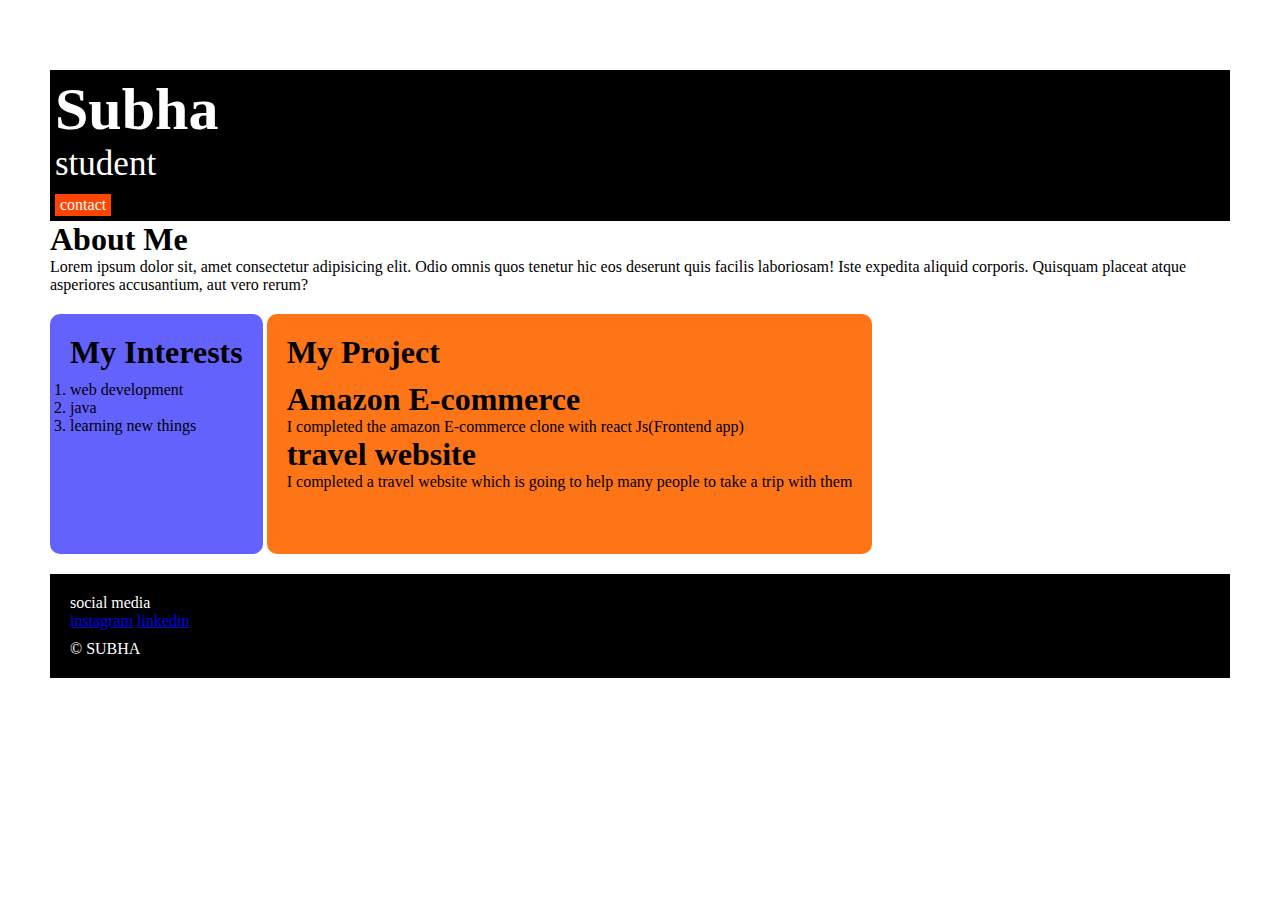
<file: index.html>
<!DOCTYPE html>
<html lang="en
<html>
<head>
    <meta charset="UTF-8">
    <meta name="viewport" content="width=device-width, initial-scale=1.0">
    <title>Document</title>
    <link rel="stylesheet" href="style.css">
    <link href="https://fonts.google.com/share?selection.family=Young+Serif"> 
<title>portfolio</title>
</head>

<body>
    <div class="container">
    <div class="section-one">
    <h1 class="section-one__name">Subha</h1>
    <p class="section-one__role">student</p>
    <a  class="section-one__contact" href="contact.html">contact</a>
</div> 
<div class="section-two">
    <h1 class="section-two__title">About Me</h1>
    <p class="section-two__desc">Lorem ipsum dolor sit, amet consectetur adipisicing elit. Odio omnis quos tenetur hic eos deserunt quis facilis
        laboriosam! Iste expedita aliquid corporis. Quisquam placeat atque asperiores accusantium, aut vero rerum? </p>
    </div>
    <div class="section-three">
    <h1 class="section-three_title">My Interests</h1>
    <ol class="section-three__desc">
        <li>web development</li>
        <li> java</li>
        <li>learning new things</li>
    </ol>
    </div>
    <div class="section-four">
    <h1 class="section-four__title">My Project</h1>
    <ol class="section-four__desc">
        <h1>Amazon E-commerce</h1>
        <p>I completed the amazon E-commerce clone with react Js(Frontend app)</p>
    </ol>
    <ol>
        <h1>travel website</h1>
        <p>I completed a travel website which is going to help many people to take a trip with them</p>
    </ol>
</div>
<div class="section-five">
 <p class="section-five__title">social media</p>
    <a href="https://www.instagram.com/">instagram</a>
    <a href="https://www.linkedin.com/">linkedin</a>
    <p class="section-five__desc">&copy; SUBHA</p>
    </div>
    
</div>
</body

</html>
</file>
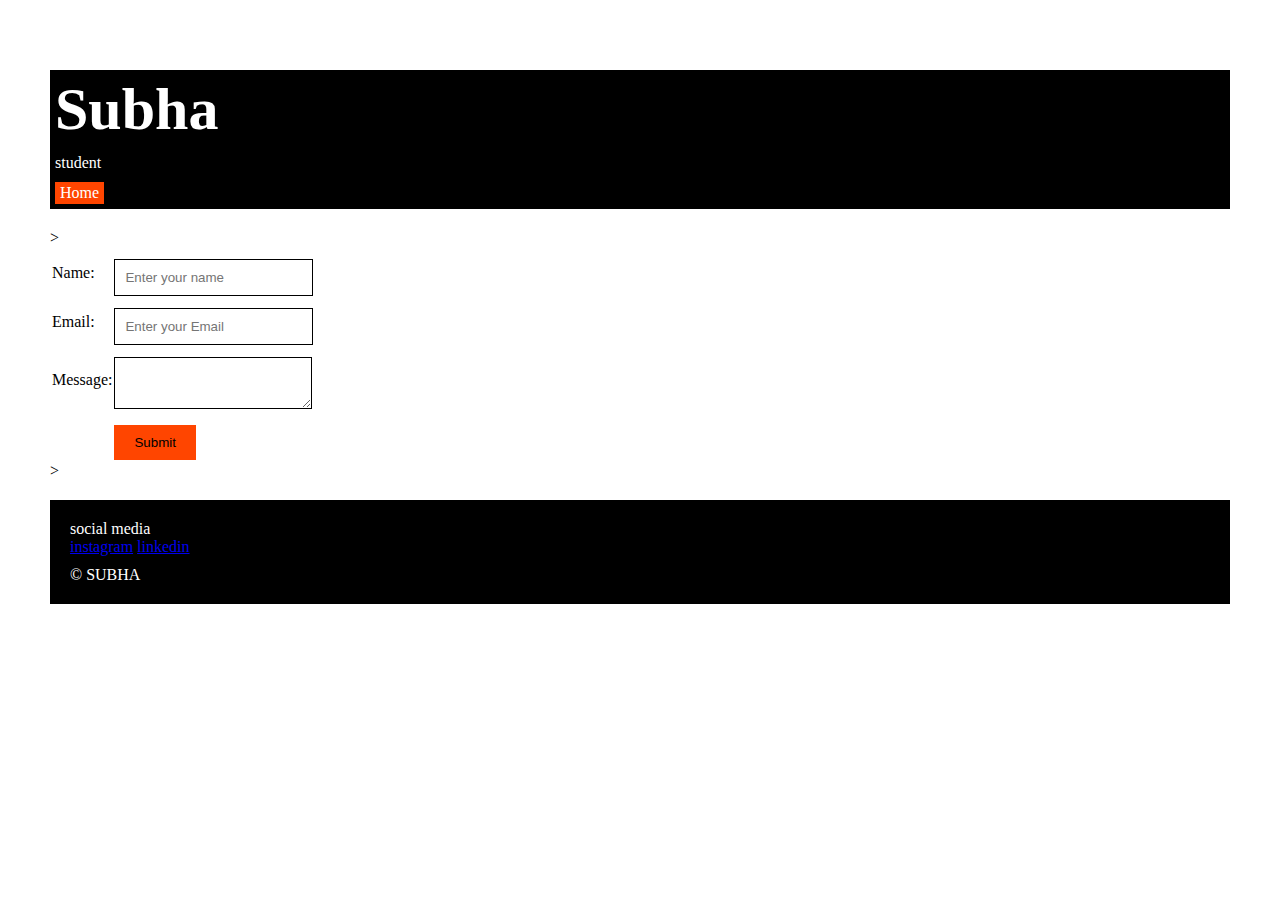
<file: contact.html>
<!DOCTYPE html>
<html lang="en">
<head>
    <meta charset="UTF-8">
    <meta name="viewport" content="width=device-width, initial-scale=1.0">
    <title>contact</title>
    <link rel="stylesheet" href="style.css">
</hea
<body>
    <div class="container">
    <div class="section-one">
        <h1 class="section-one__name">Subha</h1>
               <p class="section-one__desc">student</p>
               <a class="section-one__contact" href="portfolio.html">Home</a>
           </div>
           <div class="contact-form">
           <form>
               <table>
                   <tr>
                       <td>Name:</td>
                       <td>
                           <input type="Text" placeholder="Enter your name" class="contact-form__input">
                       </td>
                   </tr>
                   <tr>
                       <td>Email:</td>
                       <td>
                           <input type="Email" placeholder="Enter your Email" class="contact-form__input">
                        </td>
                       </td>
                   </tr>
                   <tr>
                       <td>
                           Message:
                       </td>
                       <td>
                           <textarea placeholder="Enter your opinion...." class="contact-form__textarea">
                        
                               </textarea>
                       </td>
                   </tr>
                   <tr>
                       <td></td>
                       <td>
                           <input type="submit" class="contact-form__submit">
                        </td>>
                       </td>
                   </tr>
               </table>
           </form>
>
           <div class="section-five">
           <p class="section-five__title">social media</p>
              <a href="https://www.instagram.com/">instagram</a>
              <a href="https://www.linkedin.com/">linkedin</a>
              <p class="section-five__desc">&copy; SUBHA</p>
              </div>
              </div>
       </body>
       </html>
</file>
<file: style.css>
*{
    padding: 0 ;
    margin: 0; 

}
body{
    font-family: 'Young Serif', Serif;
}
.container{
    padding: 50px;
}
.section-one{
    padding: 5px;
    background-color: black;
    color: white;
}
.section-one__contact{
    background-color: orangered;
    color: white;
    text-decoration: none;
    padding-left: 5px;
    padding-right: 5px;
    padding-bottom: 2px;
    padding-top: 2px;
    display: inline-block;
    margin-top: 10px;
      
}.section-one__name{
    font-size: 60px;

}
.section-one__role{
    font-size: 35px;
}

.section-one,.section-three,.section-four,.section-five{
    margin-top: 20px;
}
.section-one__desc,.section-three__desc,.section-four__desc,.section-five__desc{
    margin-top: 10px;
}
.section-five{
    background-color: black;
    color: white;
    padding: 20px;

}
.section-five__title a{
    color: skyblue;
    
}
.section-three,.section-four{
    list-style: none;
}
.section-three{
    background-color: #6462fd;
    color: black;
    padding: 20px;
    height: 200px;
    border-radius: 10px;
    vertical-align: top;
    display: inline-block;
}
.section-four{
    background-color: #FE7517;
    color: black;
    padding: 20px;
    height:200px ;
    border-radius: 10px; 
    vertical-align: top;
    display: inline-block;
}

.contact-form{
    margin-top: 20px;

}
.contact-form__input,.contact-form__textarea,.contact-form__submit{
    margin-top: 10px;

}
.contact-form__input{
    padding: 10px;
    border: none;
    border: solid black 1px;

}
.contact-form__textarea{
    padding: 10px;
    border: none;
    border: solid black 1px;
    
}
.contact-form__submit{
    padding-top: 10px;
    padding-bottom: 10px;
    padding-left: 20px;
    padding-right: 20px;
    background-color: orangered;
    color: black;
    border: none;

}
</file>
